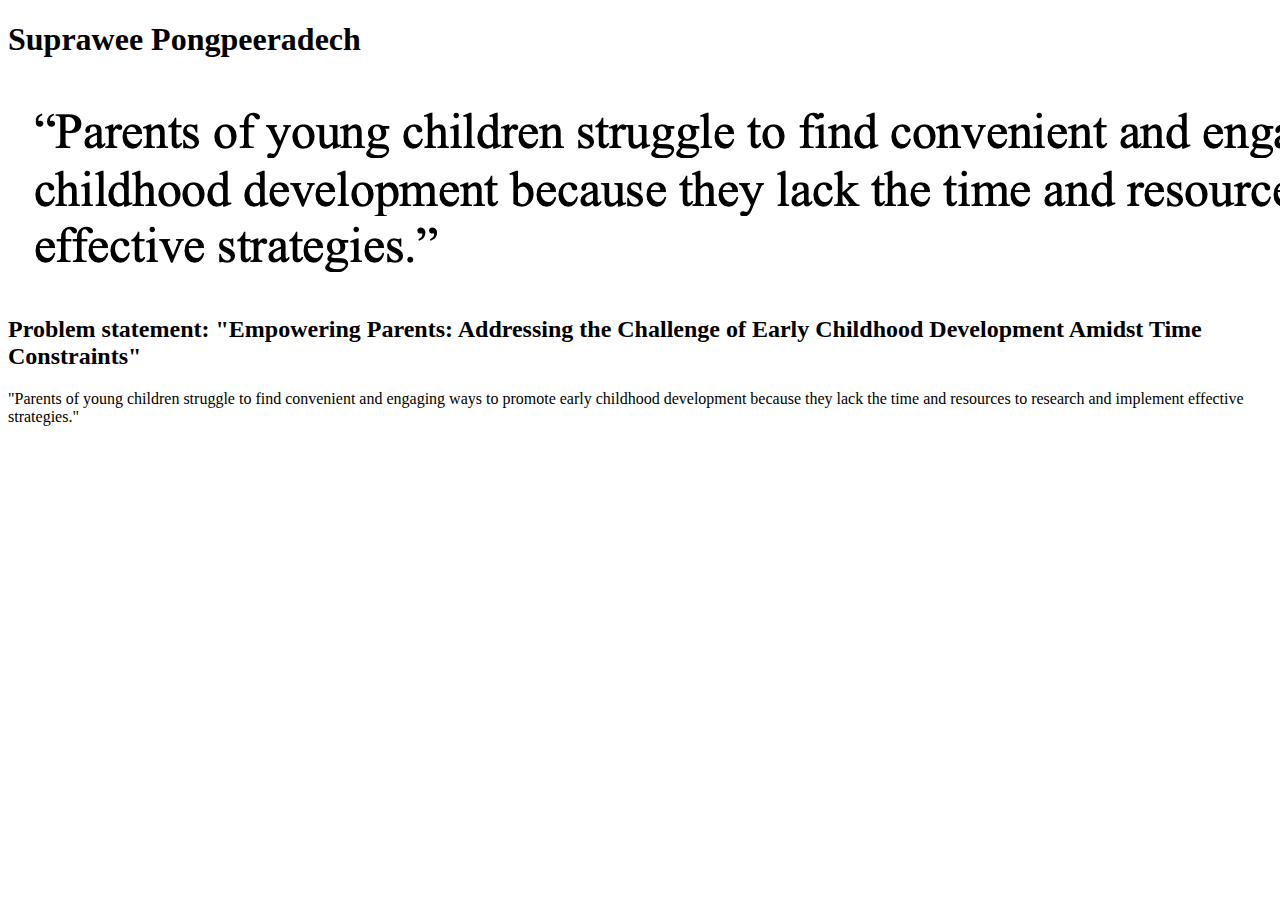
<file: assignment2.html>
<!DOCTYPE html>
<html>
  <head>
    <title>CSCE 190: Suprawee Pongpeeradech</title>
  </head>
  <body>
    <h1>Suprawee Pongpeeradech</h1>
    <section class="assign">
    <img src="images/statement.png">
    <section class="assign-det">
    <h2>Problem statement: 
      "Empowering Parents: Addressing the Challenge of Early Childhood Development Amidst Time Constraints"</h2>
    <p>
      "Parents of young children struggle to find convenient and engaging ways to promote early childhood development because they lack the time and resources to research and implement effective strategies."
    </p>
    </section>
    </section>    
  </body>
</html>
</file>
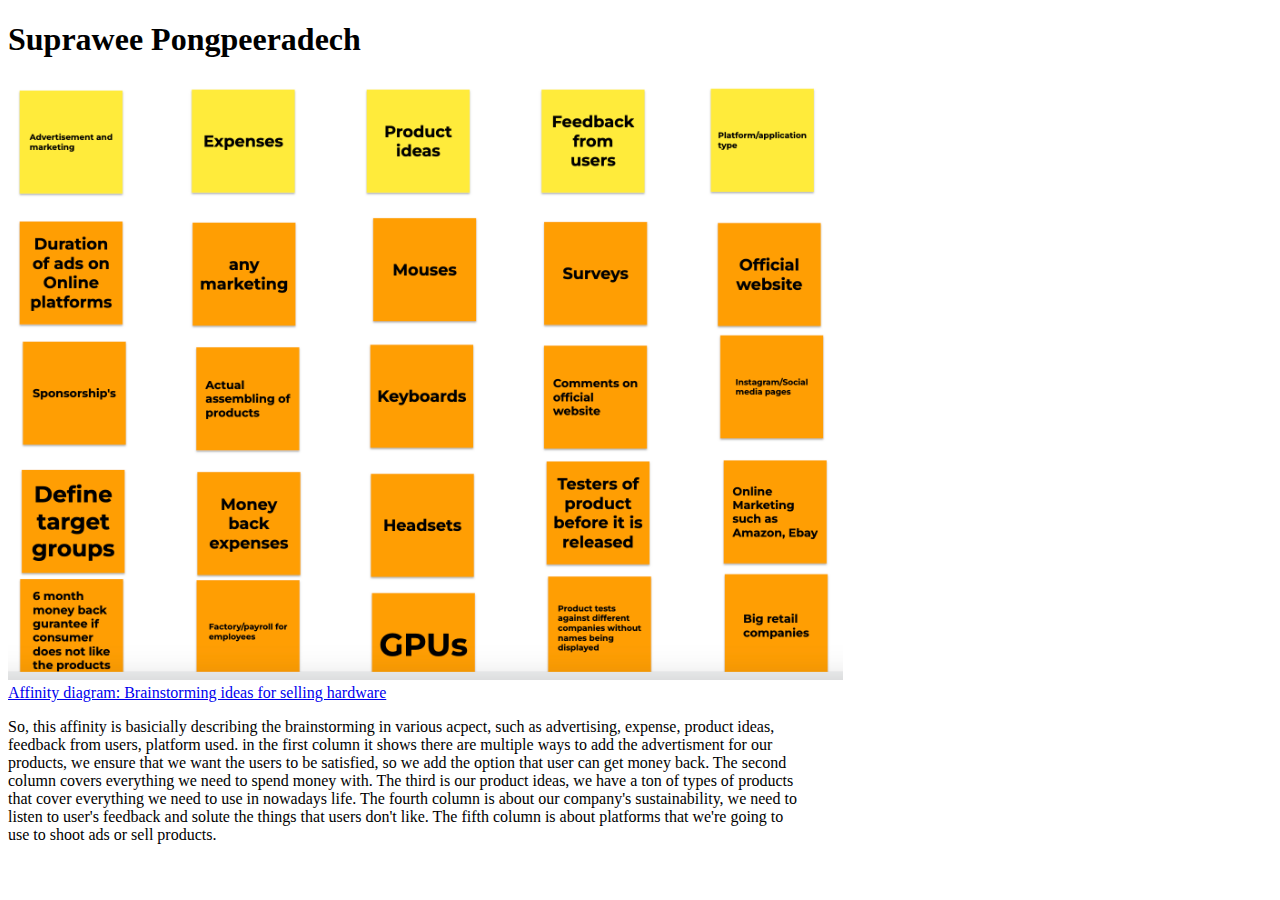
<file: assignment3.html>
<!DOCTYPE html>
<html>
  <head>
    <title>CSCE 190: Suprawee Pongpeeradech</title>
  </head>
  <body>
    <h1>Suprawee Pongpeeradech</h1>
    <section class="assign">
    <img src="images/diagram.png" height="600px">
    <section class="assign-det">
      <a href="files/affinity-diagram.pdf">Affinity diagram: Brainstorming ideas for selling hardware</a>
    <p style="width:800px">
      So, this affinity is basicially describing the brainstorming in various acpect, such as advertising, expense, product ideas, feedback from users, platform used.
      in the first column it shows there are multiple ways to add the advertisment for our products, we ensure that we want the users to be satisfied, so we add the option that user can get money back.
      The second column covers everything we need to spend money with. The third is our product ideas, we have a ton of types of products that cover everything we need to
      use in nowadays life. The fourth column is about our company's sustainability, we need to listen to user's feedback and solute the things that users don't like.
      The fifth column is about platforms that we're going to use to shoot ads or sell products.
    </p>
    </section>
    </section>    
  </body>
</html>
</file>
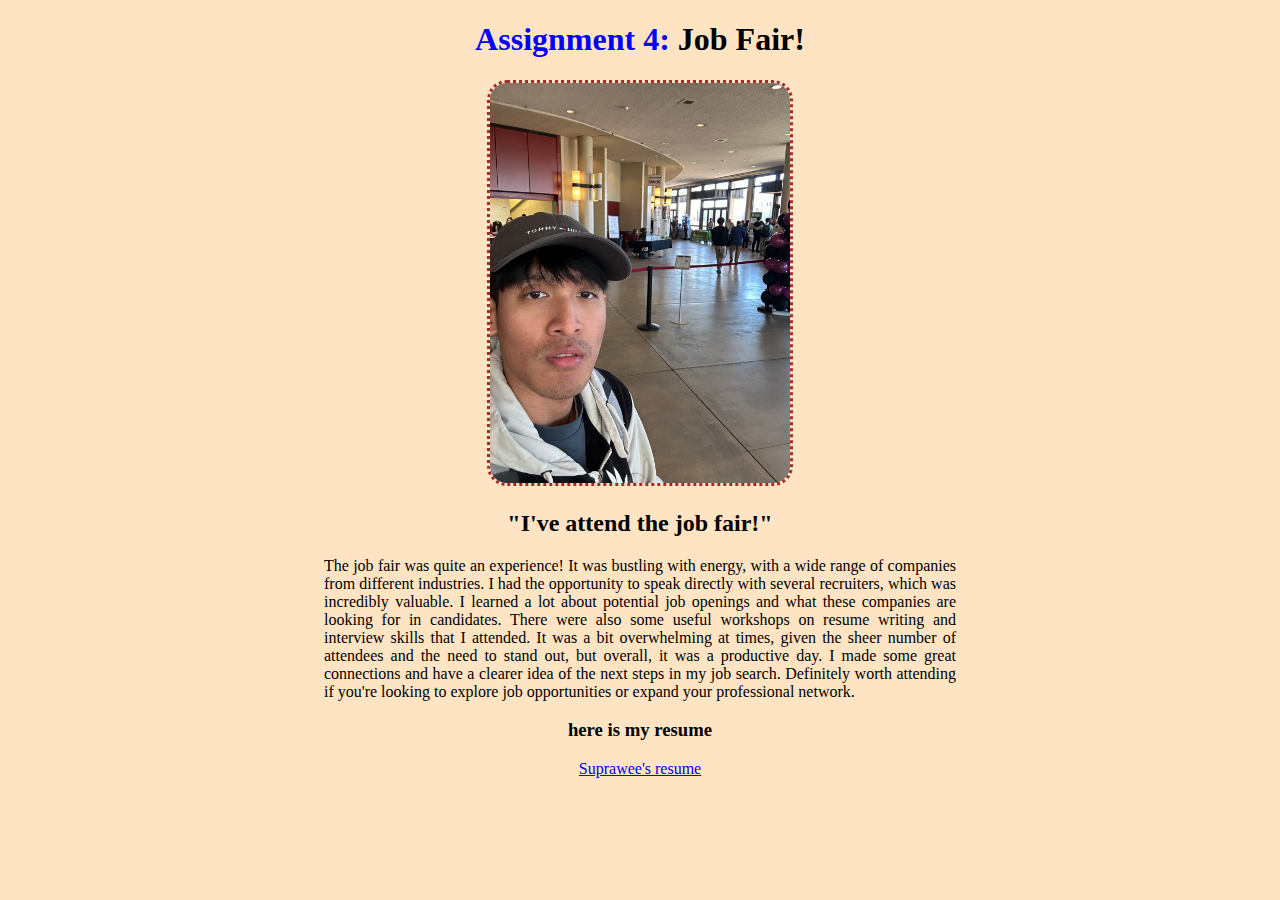
<file: assignment4.html>
<!DOCTYPE html>
<html>
  <head>
    <title>CSCE 190: Suprawee Pongpeeradech</title>
    <style>
        div{text-align:center}
        body{background-color: bisque;}
        img{border-radius: 20px;
            border: 3px brown dotted;}
        span{
            color: blue;
        }
        p{width: 50%;
          margin: auto;
          text-align: justify;}
    </style>
  </head>
  <body>
    <div>
    <h1><span>Assignment 4:</span> Job Fair!</h1>
    <img src="images/me.jpg" width="300px">
    <h2>"I've attend the job fair!"</h2>
    <p>The job fair was quite an experience! It was bustling with energy, 
        with a wide range of companies from different industries. I had the opportunity to speak directly with several 
        recruiters, which was incredibly valuable. I learned a lot about potential job openings and what these companies are looking for in 
        candidates. There were also some useful workshops on resume writing and interview skills that I attended. 
        It was a bit overwhelming at times, given the sheer number of attendees and the need to stand out, but overall,
         it was a productive day. I made some great connections and have a clearer idea of the next steps in my job search. 
         Definitely worth attending if you're looking to explore job opportunities or expand your professional network.</p>
    <h3>here is my resume</h3>
      <a href="resume.docx">Suprawee's resume</a>
    </div>
    
  </body>
</html>
</file>
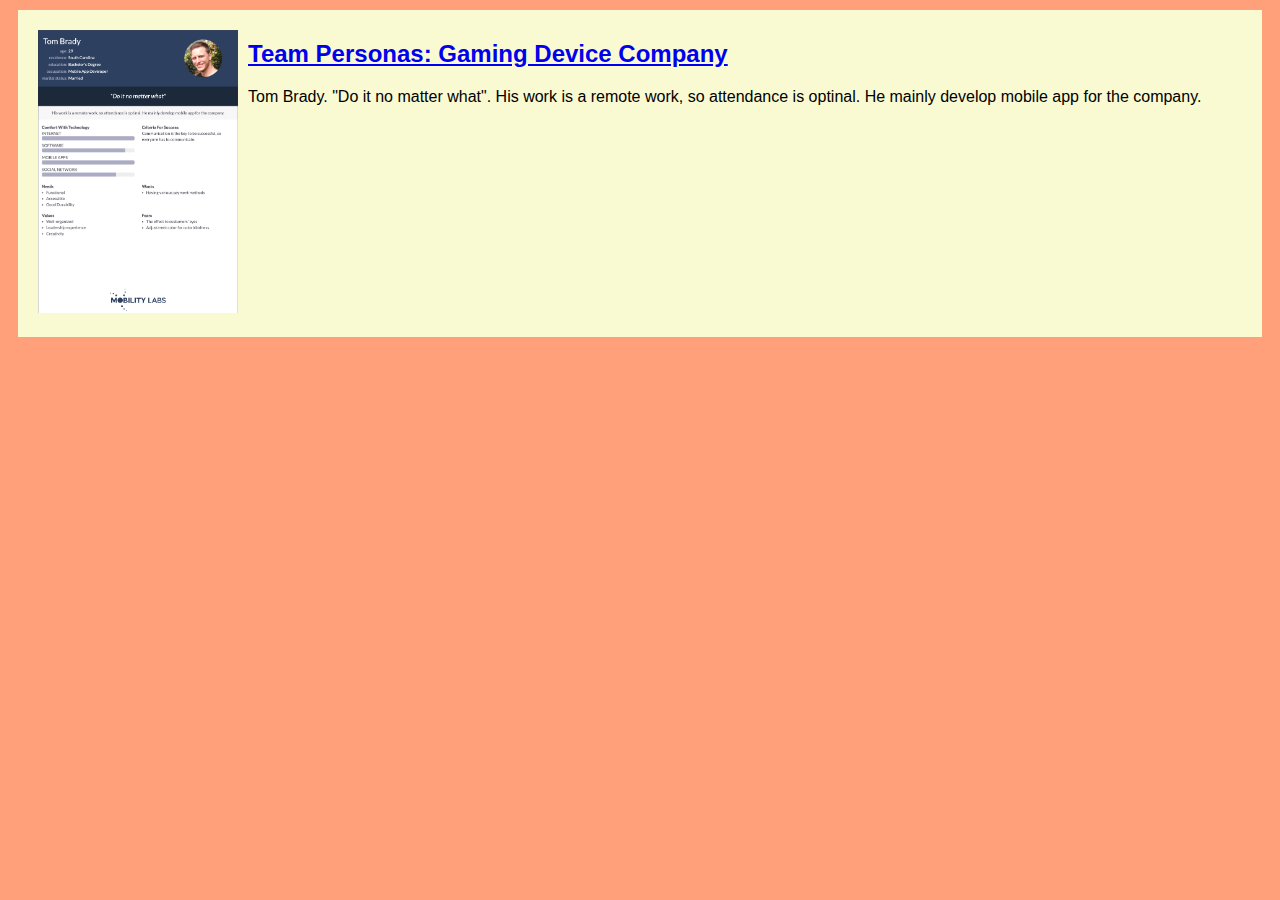
<file: assignment5.html>
<!DOCTYPE html>
<html>
  <head>
    <title>CSCE 190: Suprawee Pongpeeradech</title>
    <link rel="stylesheet" href="files/style.css">
  </head>
  <body>
<!-- Personas assignment -->
<section class="assign">
  <a href="images/my-persona.png"><img src="images/my-persona.png"/></a>
  <section class="assign-det">
  <a href="files/all_personas.pdf"><h2>Team Personas: Gaming Device Company</h2></a>
  <p>
    Tom Brady. "Do it no matter what". His work is a remote work, so attendance is optinal. He mainly develop mobile app for the company.
  </p>
  </section>
  </section>  
  </body>
</html>
</file>
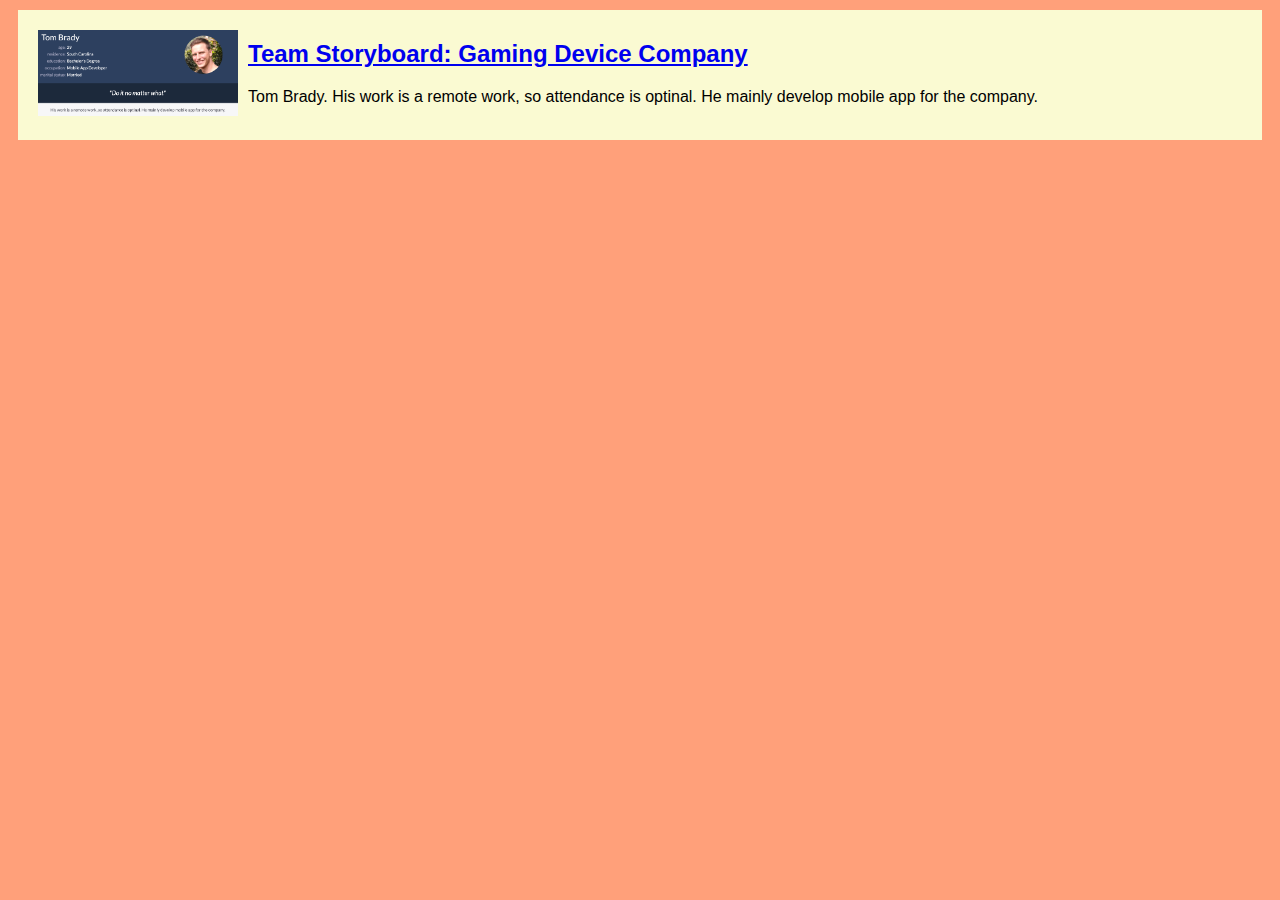
<file: assignment6.html>
<!DOCTYPE html>
<html>
  <head>
    <title>CSCE 190: Suprawee Pongpeeradech</title>
    <link rel="stylesheet" href="files/style.css">
  </head>
  <body>
<!-- Personas assignment -->
<section class="assign">
  <a href="images/personal.png"><img src="images/personal.png"/></a>
  <section class="assign-det">
  <a href="files/storyboard_merged.pdf"><h2>Team Storyboard: Gaming Device Company</h2></a>
  <p>
    Tom Brady.  His work is a remote work, so attendance is optinal. He mainly develop mobile app for the company.
  </p>
  </section>
  </section>  
  </body>
</html>
</file>
<file: files/style.css>
body {
	background: lightsalmon;
	font-family: Arial, Helvetica, sans-serif;
}
h1 {
	color: brown;
	text-align: center;
}
.assign {
	display: flex;
	padding: 10px;
	margin: 10px;
	background: lightgoldenrodyellow;
}
.assign img {
	width: 200px;
	padding: 10px;
}
</file>
